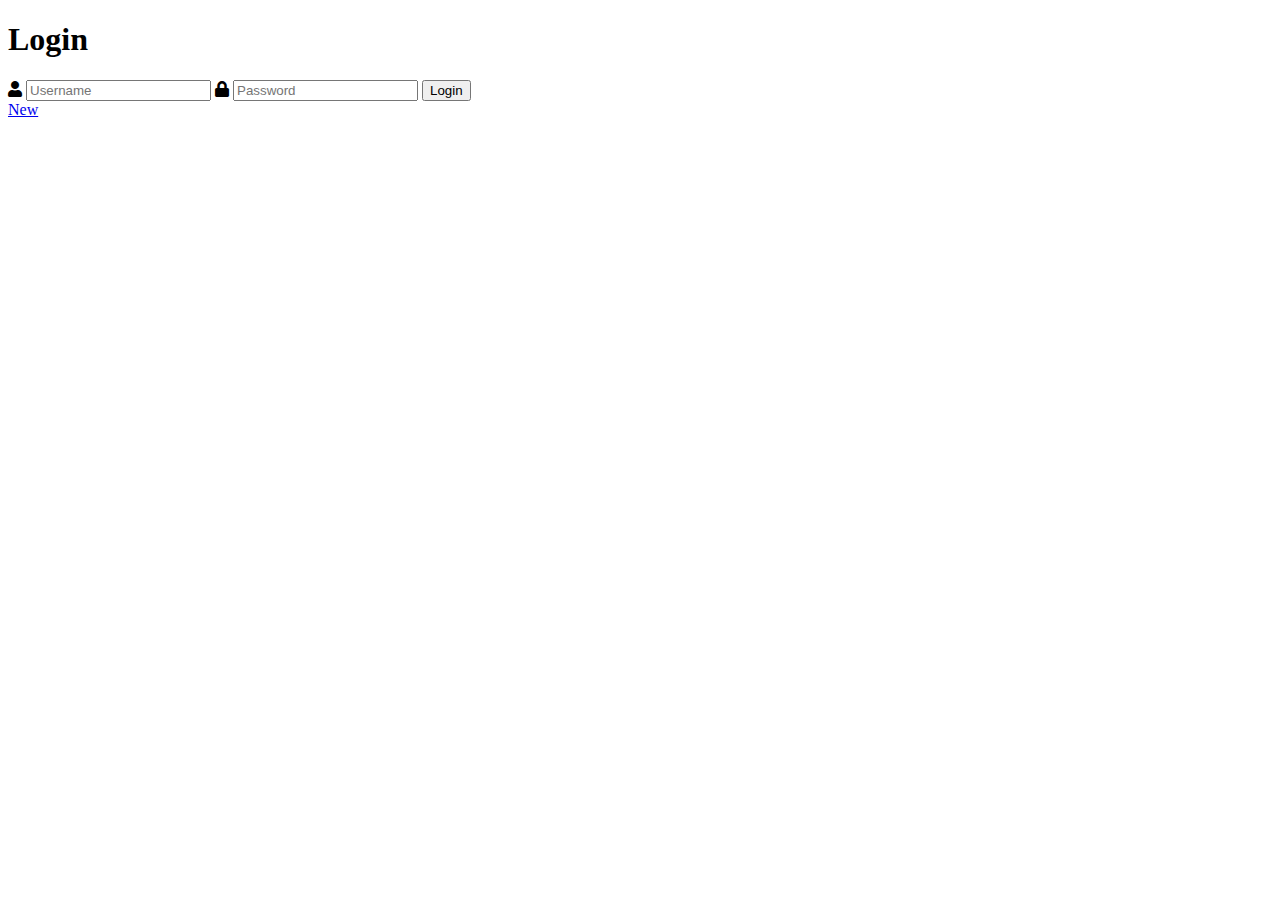
<file: index.html>
<!DOCTYPE html>
<html>
<head>
<meta charset="utf-8">
<title>Login</title>
<link rel="stylesheet"
href="https://use.fontawesome.com/releases/v5.7.1/css/all.css">
</head>
<body>
<div class="login">
<h1>Login</h1>
<form action="autentificare.php" method="post">
<label for="username">
<i class="fas fa-user"></i>
</label>
<input type="text" name="username" placeholder="Username" id="username" required>
<label for="password">
<i class="fas fa-lock"></i>
</label>
<input type="password" name="password" placeholder="Password" id="password" required>
<input type="submit" value="Login">
</form>
<div><a href="registration.html">New</a></div>
</div>
</body>
</html>
</file>
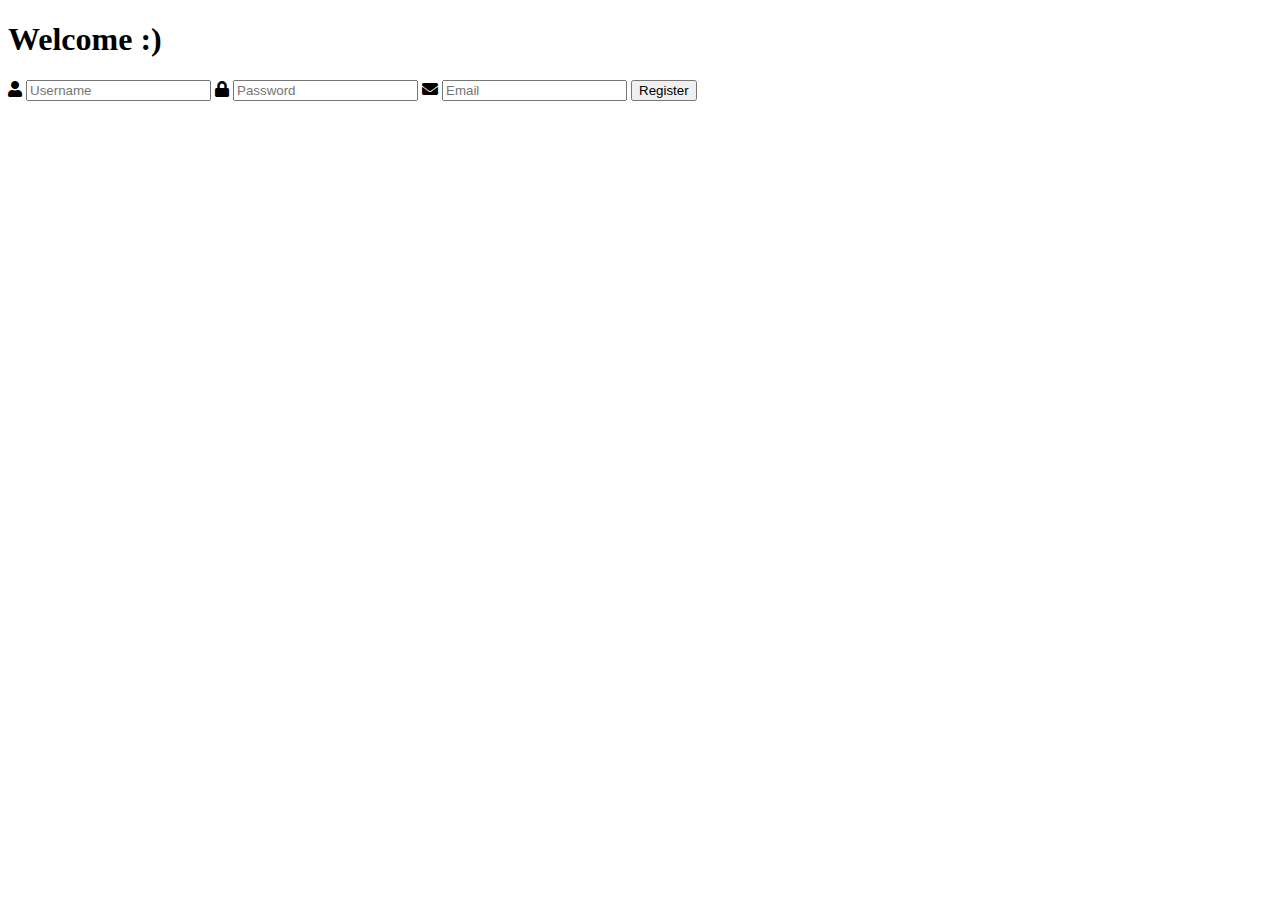
<file: registration.html>
<!DOCTYPE html>
<html>
<head>
<meta charset="utf-8">
<title>Register</title>
<link rel="stylesheet" href="https://use.fontawesome.com/releases/v5.7.1/css/all.css">
</head>
<body>
<div class="register">
<h1>Welcome :)</h1>
<form action="registration.php" method="post" autocomplete="off">
<label for="username">
<i class="fas fa-user"></i>
</label>
<input type="text" name="username" placeholder="Username" id="username" required>
<label for="password">
<i class="fas fa-lock"></i>
</label>
<input type="password" name="password" placeholder="Password" id="password" required>
<label for="email">
<i class="fas fa-envelope"></i>
</label>
<input type="email" name="email" placeholder="Email" id="email" required>
<input type="submit" value="Register">
</form>
</div>
</body>
</html>
</file>
